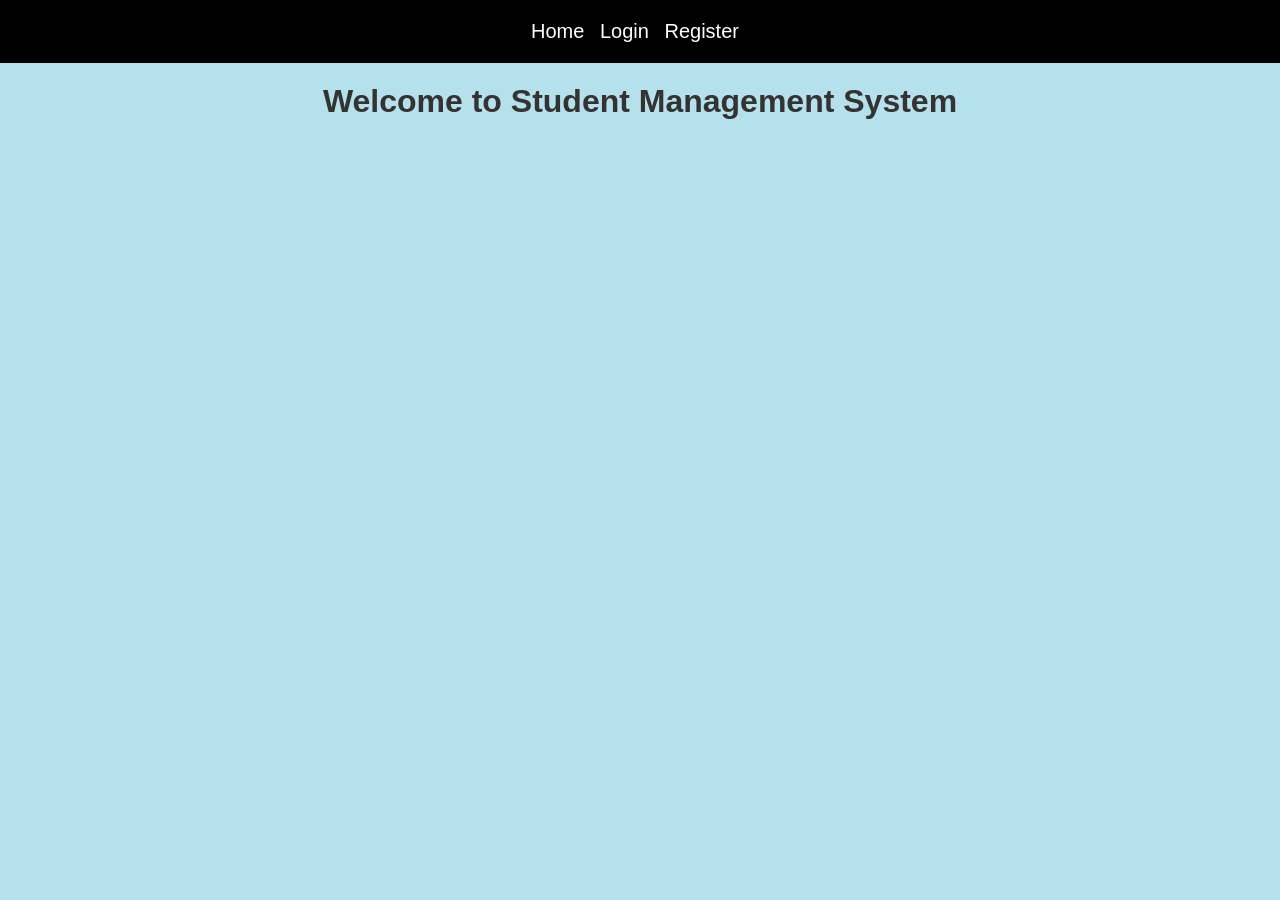
<file: index.html>
<!DOCTYPE html>
<html lang="en">
<head>
    <meta charset="UTF-8">
    <meta name="viewport" content="width=device-width, initial-scale=1.0">
    <title>Student Management System</title>
    <link rel="stylesheet" href="styles.css">
</head> 
<body>
    <nav>
        <a href="index.html" id="home">Home</a>
        <a href="login.html" id="login">Login</a>
        <a href="register.html" id="register">Register</a>
    </nav>
    <div class="content" id="message">
        <h1>Welcome to Student Management System</h1>
    </div>
</body>
</html>
</file>
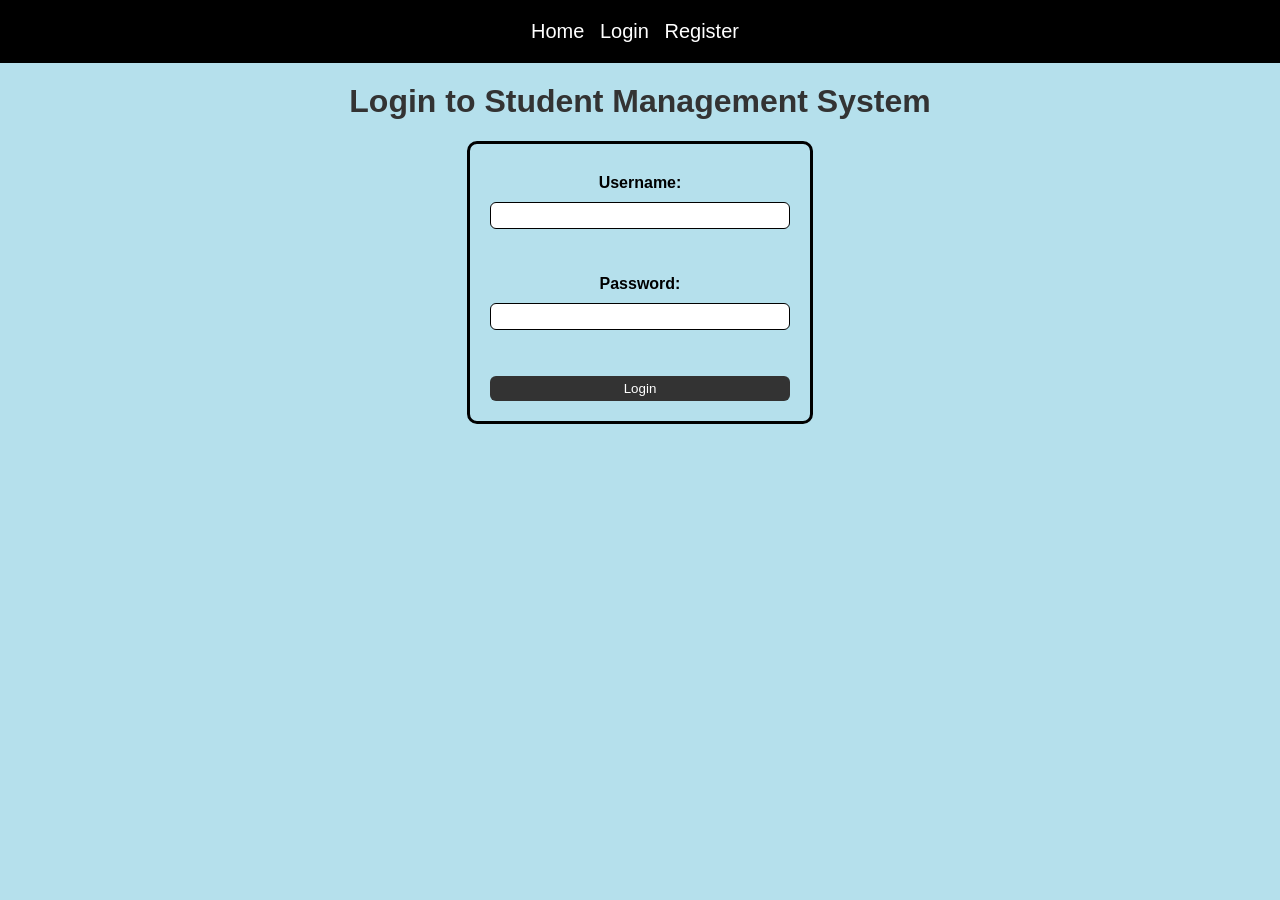
<file: login.html>
<!DOCTYPE html>
<html lang="en">
<head>
    <meta charset="UTF-8">
    <meta name="viewport" content="width=device-width, initial-scale=1.0">
    <title>Login - Student Management System</title>
    <link rel="stylesheet" href="styles.css">
</head>
<body>
    <nav>
        <a href="index.html" id="home">Home</a>
        <a href="login.html" id="login">Login</a>
        <a href="register.html" id="register">Register</a>
    </nav>
    <div class="content">
        <h1>Login to Student Management System</h1>
        <form id="loginForm" action="dashboard.html" method="GET">
            <label for="username">Username:</label>
            <input type="text" id="username" name="username" required><br><br>
            <label for="password">Password:</label>
            <input type="password" id="password" name="password" required><br><br>
            <button type="submit">Login</button>
        </form>
    </div>
</body> 
</html>
</file>
<file: styles.css>
nav {
    background-color: black;
    padding: 20px;
    font-size: 20px;
}

nav a {
    color: white;
    text-decoration: none;
    margin-right: 10px;
}

nav a:hover {
    color:blue;
}
body {
    font-family: Arial, sans-serif;
    margin: 0;
    padding: 0;
    text-align: center;
    background-color: #b5e0ec;
}
h1 {
    color: #333;
    text-align: center;
    margin-top: 20px;
}
p {
    color: #666;
    text-align: center;
    margin-top: 10px;
}
form {
    width: 300px;
    display: flex;
    flex-direction: column;
    align-items: center;
    margin: 10px auto;
    padding: 20px;
    border: 3px solid black;
    border-radius: 10px;
}
label {
    display: block;
    padding: 5px 0;
    margin-top: 5px;
    font-weight: bold;

}
input {
    padding: 5px;
    margin-top: 5px;
    width: 100%;
    box-sizing: border-box;
    border: 1px solid black;
    border-radius: 6px;
}
button {
    width:100%;
    padding: 5px 10px;
    margin-top: 10px;
    background-color: #333;
    color: white;
    border: none;
    cursor: pointer;
    border-radius: 6px;
}
button:hover {
    background-color: #555;
}
table {
    width: 80%;
    margin: 20px auto;
    border-collapse: collapse;
    background-color: #fff;
    border: black solid 2px;
}
th, td {
    border: 1px solid #ddd;
    padding: 8px;
    text-align: left;
    border: black solid 2px;
}
th {
    background-color: #c09999;
    border: black solid 2px;
}
</file>
